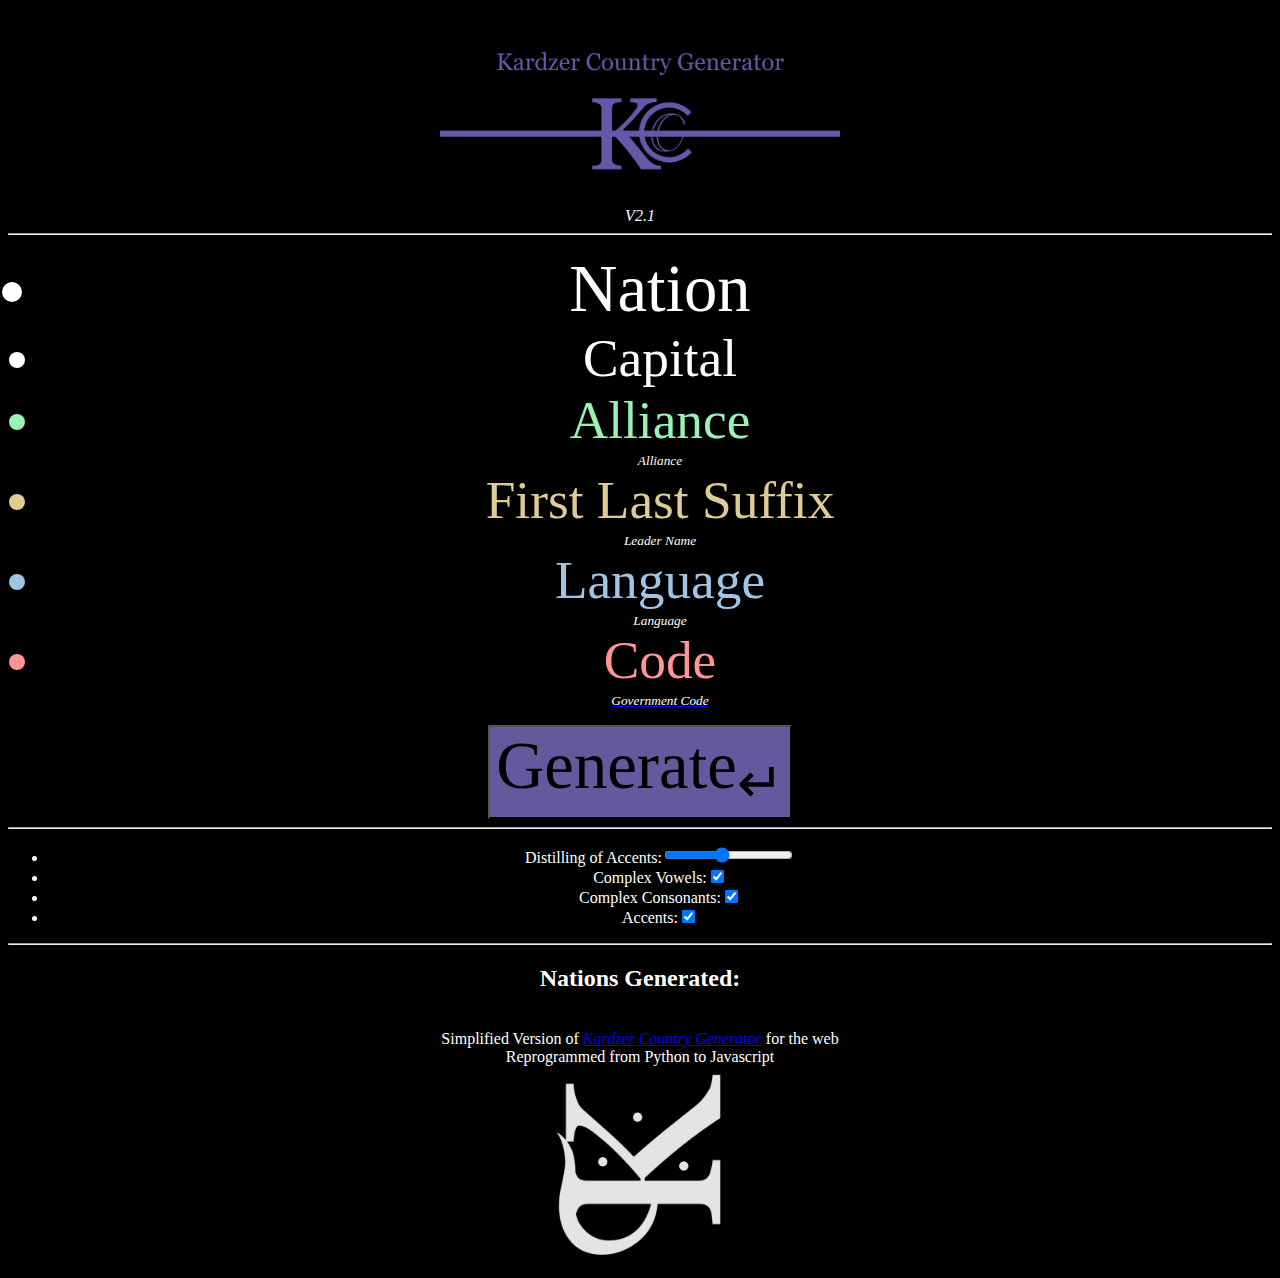
<file: index.html>
<!DOCTYPE html> 
<html style="background-color: rgb(0, 0, 0);">
    <head>
        <p><img src="Images/ExGxdZ.png" width="400"></p>
        <i>V2.1</i>
        <link rel="stylesheet" href="style.css">
    </head>
    <hr>
    <body>
        <title >Kardzer Country Web</title>
        <ul>
            <li id="demo" style="font-size: 50pt;">Nation</li>
            <li id="city" style="font-size: 40pt;">Capital</li>
            <li style="font-size: 40pt;color: rgb(153, 241, 180);"><text id="alliance">Alliance</text></li>
            <i style="color: white;font-size: 10pt;">Alliance</i>
            <li style="font-size: 40pt;color: rgb(223, 203, 147);"><text id="leader" title="Leader's First Name">First</text> <text id="last">Last</text> <text id="suffix">Suffix</text></li>
            <i style="color: white;font-size: 10pt;">Leader Name</i>
            <li style="font-size: 40pt;color: rgb(160, 196, 228);"><text id="language">Language</text></li>
            <i style="color: white;font-size: 10pt;">Language</i>
            <li style="font-size: 40pt;color: rgb(255, 148, 148);"><text id="admin">Code</text></li>
            <a href="codes.html" target="_blank"><i style="font-size: 10pt;color: white;">Government Code</i></a>
        </ul>
        
        <button style="background-color: #65589c;" onclick=DoIt()><text style="font-size: 500%; font-family: 'Times New Roman', Times, serif; color: rgb(0, 0, 0);">Generate<sub>↵</sub></text></button>

    </body>
    <hr>
    <footer class="page-footer">
        <ul>
            <li>Distilling of Accents:<input id="amount" type="range" min="1" max="10" value="5"></li>
            <li>Complex Vowels:<input type="checkbox" id="complexV" checked="true"></li>
            <li>Complex Consonants:<input type="checkbox" id="complexC" checked="true"></li>
            <li>Accents:<input type="checkbox" id="accentedBox" checked="true"></li>
        </ul>
        <hr>
        <h2>Nations Generated: <text id="numName"></text></h2>
        <br>
        <text>Simplified Version of <a href="https://kardashtuku.itch.io/country-generator" target="_blank"><i>Kardzer Country Generator</i></a> for the web<br>Reprogrammed from Python to Javascript</text>
        <br>
        <a href="https://www.kardashtuku.com/" target="_blank"><img style="background-color: black;" width="200" src="Images/KardzerLogoFancyWhite.png"></a>
        
    </footer>
<script src="main.js"></script>
</html>
</file>
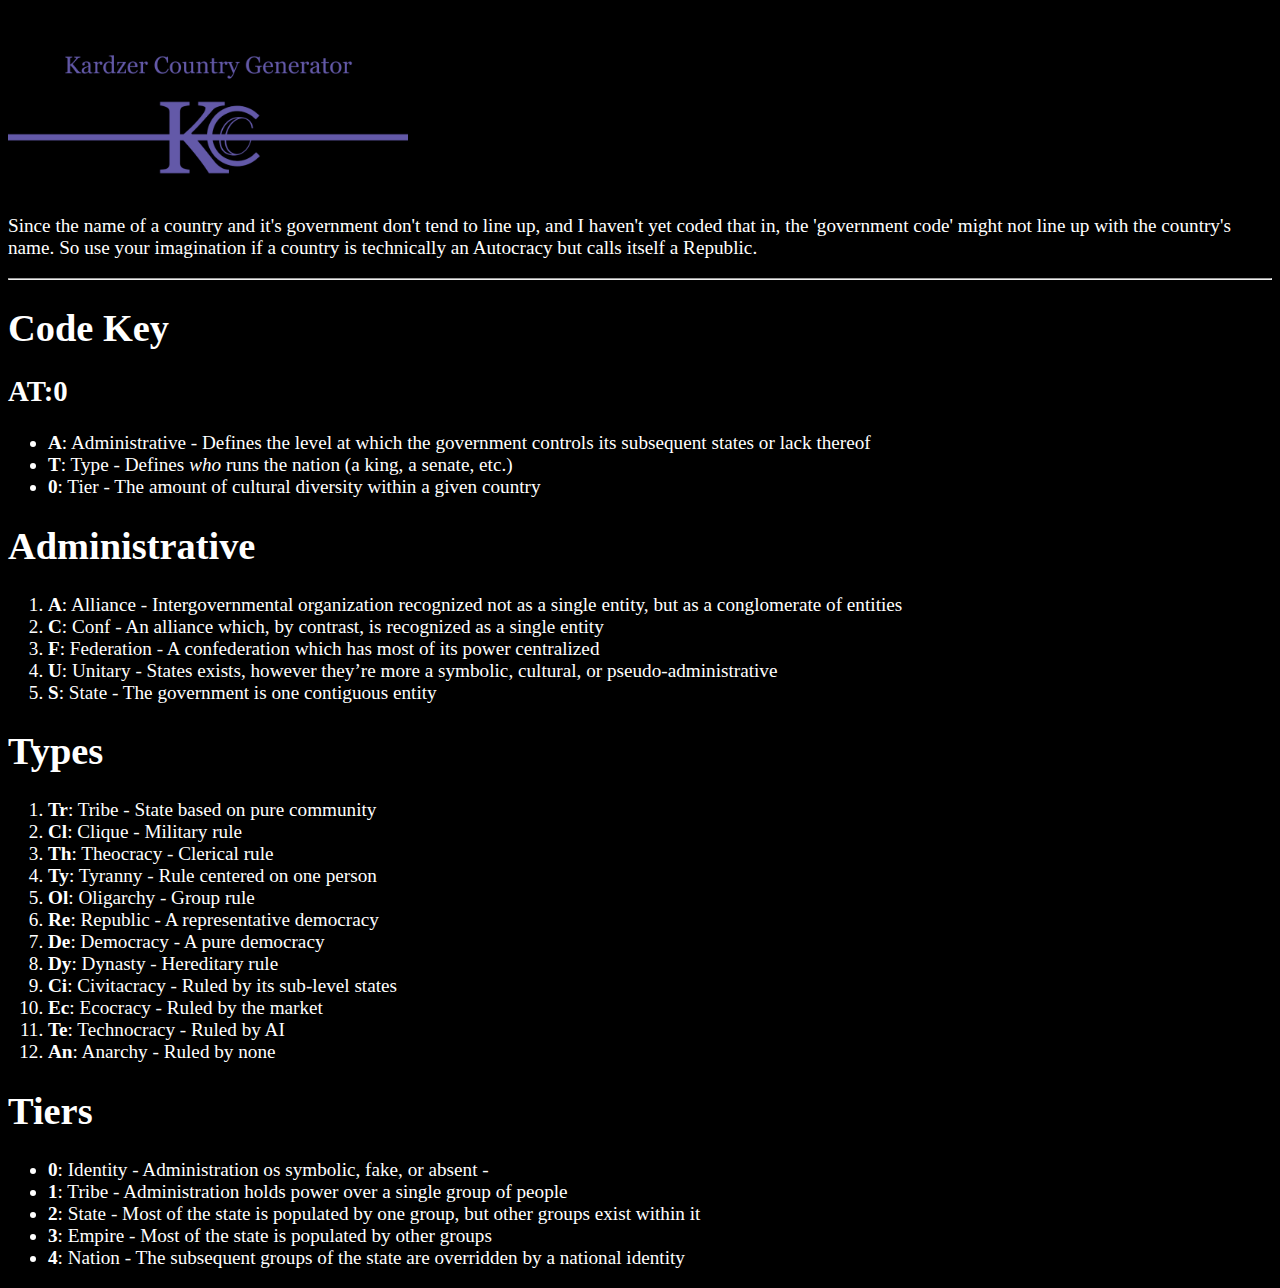
<file: codes.html>
<!DOCTYPE html> 
<html style="background-color: rgb(0, 0, 0);">
    <head>
        <p><img src="Images/ExGxdZ.png" width="400"></p>
    </head>
    <body style="color: white;font-size: 120%;">
        <p>Since the name of a country and it's government don't tend to line up, and I haven't yet coded that in, the 'government code' might not line up with the country's name. So use your imagination if a country is technically an Autocracy but calls itself a Republic.</p>
        <hr>
        <h1>Code Key</h1>
        <h2>AT:0</h2>
        <ul>
            <li><b>A</b>: Administrative - Defines the level at which the government controls its subsequent states or lack thereof</li>
            <li><b>T</b>: Type - Defines <i>who</i> runs the nation (a king, a senate, etc.)</li>
            <li><b>0</b>: Tier - The amount of cultural diversity within a given country</li>
        </ul>
        
        <h1>Administrative</h1>
        <ol>
            <li><b>A</b>: Alliance -  Intergovernmental organization recognized not as a single entity, but as a conglomerate of entities</li>
            <li><b>C</b>: Conf - An alliance which, by contrast, is recognized as a single entity</li>
            <li><b>F</b>: Federation - A confederation which has most of its power centralized</li>
            <li><b>U</b>: Unitary - States exists, however they’re more a symbolic, cultural, or pseudo-administrative</li>
            <li><b>S</b>: State - The government is one contiguous entity</li>
        </ol>
        <h1>Types</h1>
        <ol>
            <li><b>Tr</b>: Tribe - State based on pure community</li>
            <li><b>Cl</b>: Clique - Military rule</li>
            <li><b>Th</b>: Theocracy - Clerical rule</li>
            <li><b>Ty</b>: Tyranny - Rule centered on one person</li>
            <li><b>Ol</b>: Oligarchy - Group rule</li>
            <li><b>Re</b>: Republic - A representative democracy</li>
            <li><b>De</b>: Democracy - A pure democracy</li>
            <li><b>Dy</b>: Dynasty - Hereditary rule</li>
            <li><b>Ci</b>: Civitacracy - Ruled by its sub-level states</li>
            <li><b>Ec</b>: Ecocracy - Ruled by the market</li>
            <li><b>Te</b>: Technocracy - Ruled by AI</li>
            <li><b>An</b>: Anarchy - Ruled by none</li>
        </ol>
        <h1>Tiers</h1>
        <ul>
            <li><b>0</b>: Identity - Administration os symbolic, fake, or absent - </li>
            <li><b>1</b>: Tribe - Administration holds power over a single group of people</li>
            <li><b>2</b>: State - Most of the state is populated by one group, but other groups exist within it</li>
            <li><b>3</b>: Empire - Most of the state is populated by other groups</li>
            <li><b>4</b>: Nation - The subsequent groups of the state are overridden by a national identity</li>
        </ul>
    </body>
</html>
</file>
<file: style.css>
body {
    font-family: Georgia, 'Times New Roman', Times, serif;
    color: white;
    text-align: center;
}
</file>
